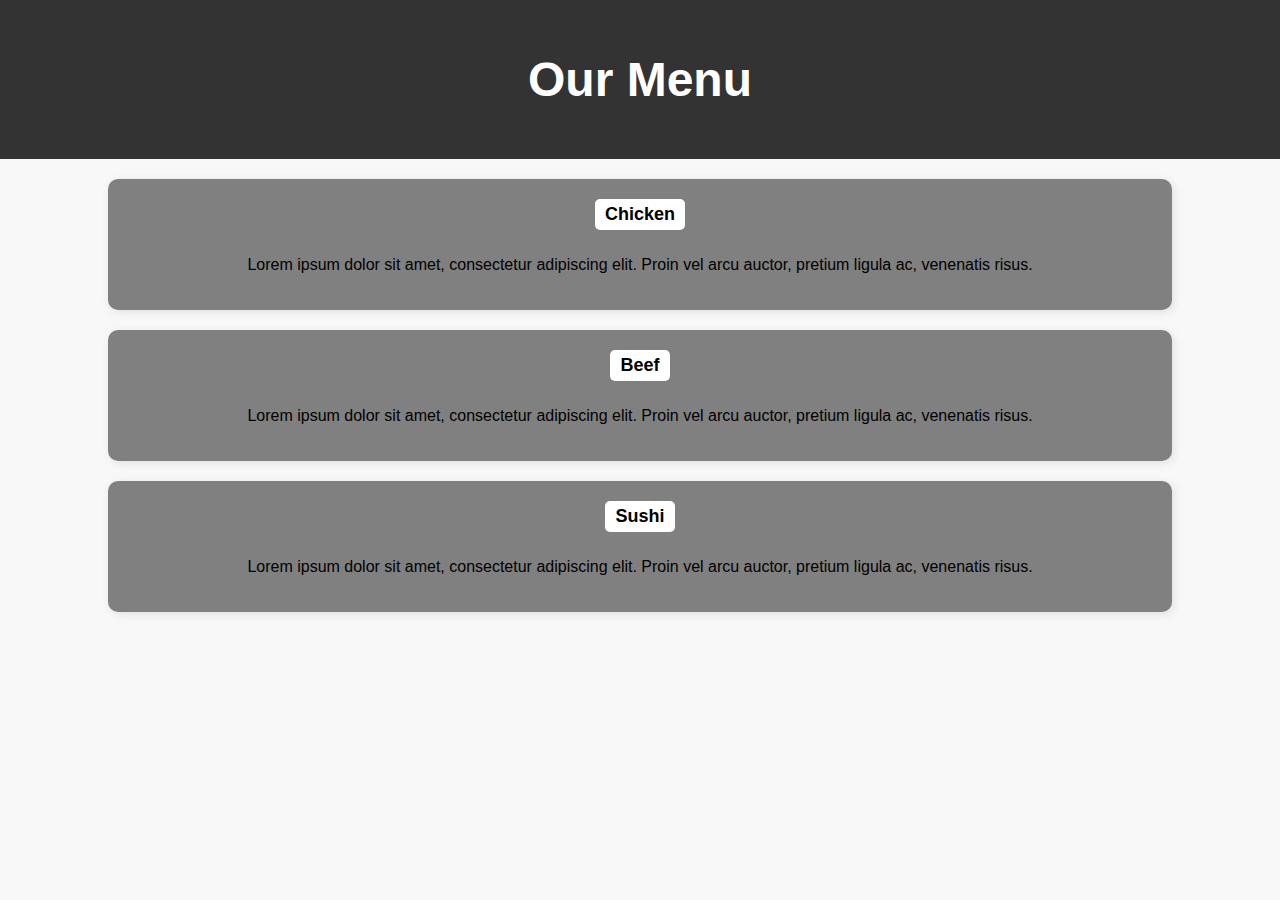
<file: module2-solution/mobile_version/indexm.html>
<!DOCTYPE html>
<html lang="en">
<head>
    <meta charset="UTF-8">
    <meta name="viewport" content="width=device-width, initial-scale=1.0">
    <title>Responsive Layout</title>
    <link rel="stylesheet" href="styyle.css">
</head>
<body>
    <header>
        <h1>Our Menu</h1>
    </header>

    <div class="container">
        <section class="section chicken">
            <div class="section-title">Chicken</div>
            <p>Lorem ipsum dolor sit amet, consectetur adipiscing elit. Proin vel arcu auctor, pretium ligula ac, venenatis risus.</p>
        </section>

        <section class="section beef">
            <div class="section-title">Beef</div>
            <p>Lorem ipsum dolor sit amet, consectetur adipiscing elit. Proin vel arcu auctor, pretium ligula ac, venenatis risus.</p>
        </section>

        <section class="section sushi">
            <div class="section-title">Sushi</div>
            <p>Lorem ipsum dolor sit amet, consectetur adipiscing elit. Proin vel arcu auctor, pretium ligula ac, venenatis risus.</p>
        </section>
    </div>
</body>
</html>
</file>
<file: module2-solution/mobile_version/styyle.css>
body {
    font-family: Arial, sans-serif;
    text-align: center;
    margin: 0;
    padding: 0;
    background-color: #f8f8f8;
}

header {
    background-color: #333;
    color: white;
    padding: 20px;
    font-size: 24px;
}

.container {
    display: flex;
    flex-direction: column;
    align-items: center;
    gap: 20px;
    padding: 20px;
    width: 80%;
    margin: auto;
}

/* Common Section Styles */
.section {
    border-radius: 10px;
    padding: 20px;
    box-shadow: 2px 2px 10px rgba(0, 0, 0, 0.1);
    text-align: center;
}

/* Chicken, Beef, and Sushi take 100% width */
.chicken, .beef, .sushi {
    width: 100%;
}

/* Specific colors for each section */
.chicken {
    background-color: grey;
    color: black;
}

.beef {
    background-color: grey;
    color: black;
}

.sushi {
    background-color: grey;
    color: black;
}

/* Small box for section title */
.section-title {
    background-color: white;
    font-size: 18px;
    font-weight: bold;
    padding: 5px 10px;
    border-radius: 5px;
    display: inline-block;
    margin-bottom: 10px;
}

/* Adjusting title colors */
.chicken .section-title {
    color: black;
}

.beef .section-title {
    color: black; /* Now beef title is also black */
}

.sushi .section-title {
    color: black;
}

/* Media Query for Mobile Devices */
@media (max-width: 768px) {
    /* Make everything stack vertically on mobile */
    .container {
        flex-direction: column;
        align-items: stretch;  /* Ensures sections take full width */
    }

    /* Section titles and content will take full width on mobile */
    .chicken, .beef, .sushi {
        width: 100%;
    }
}
</file>
